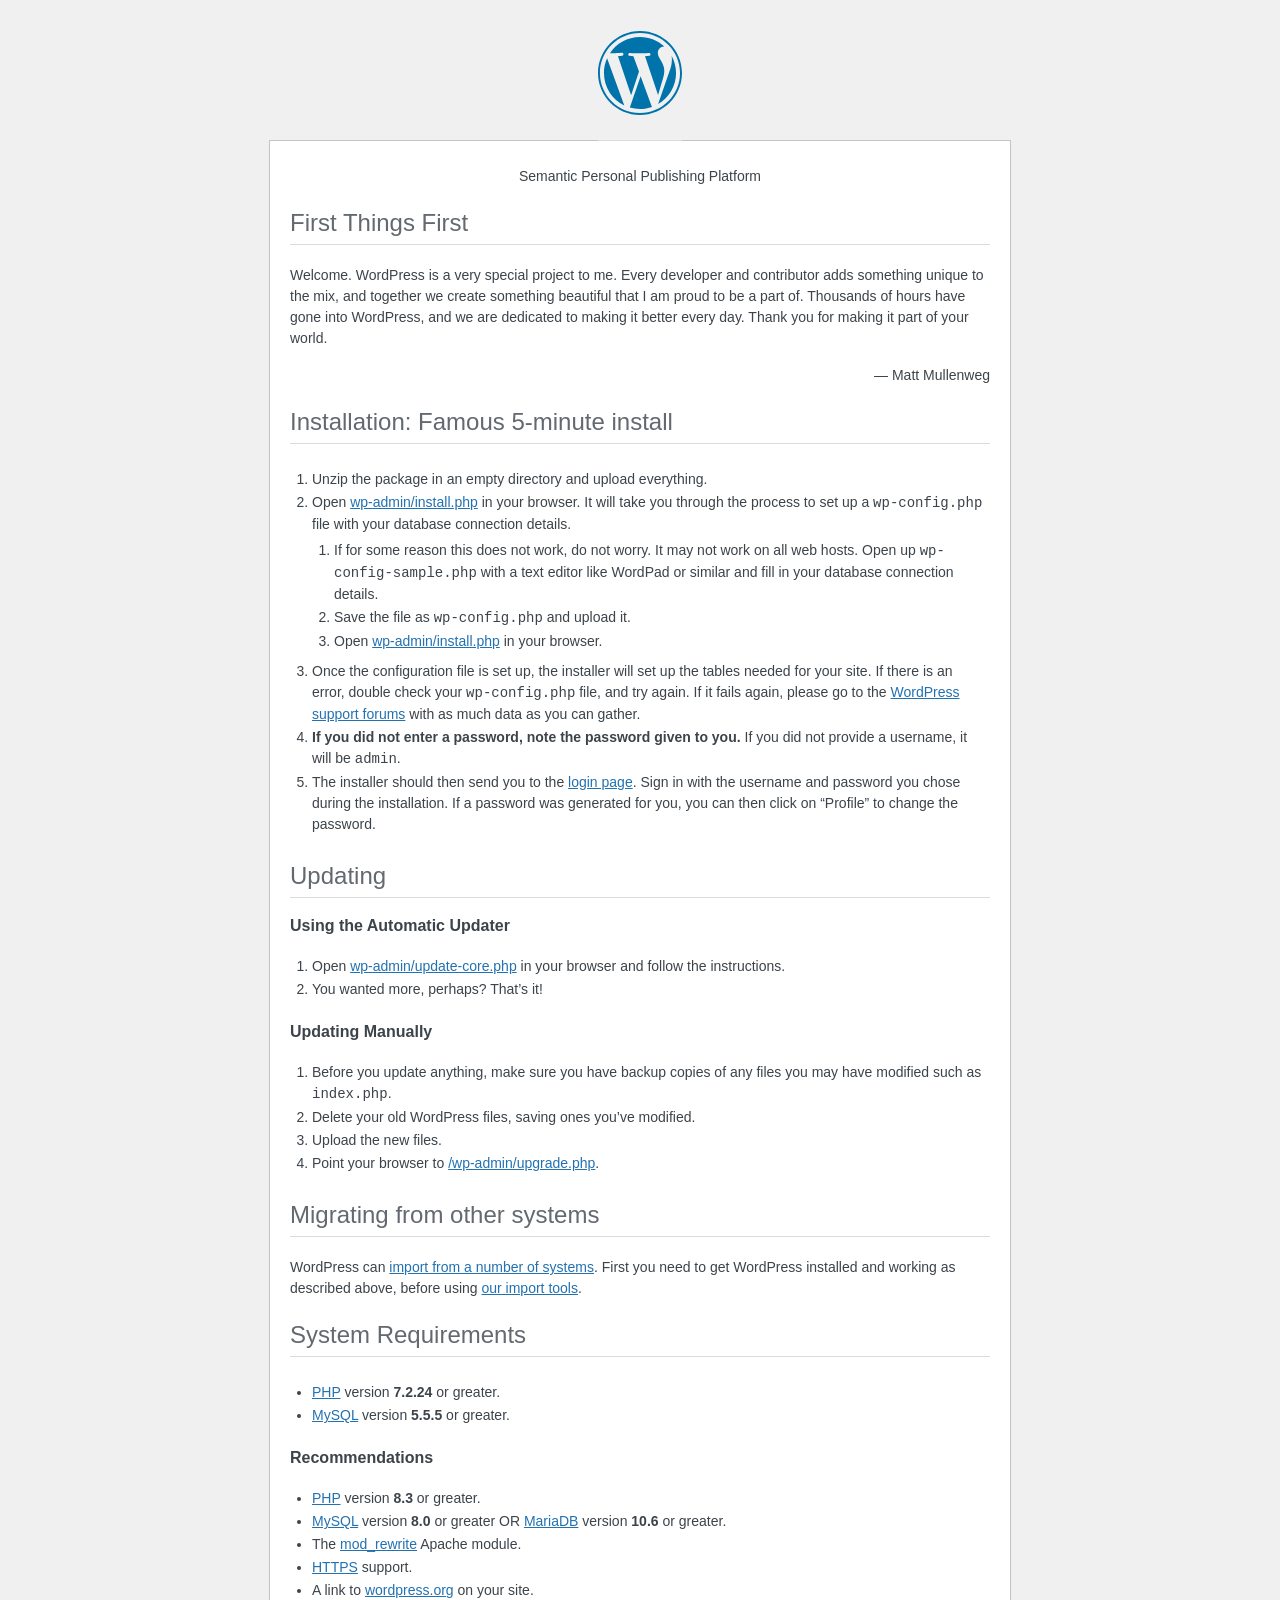
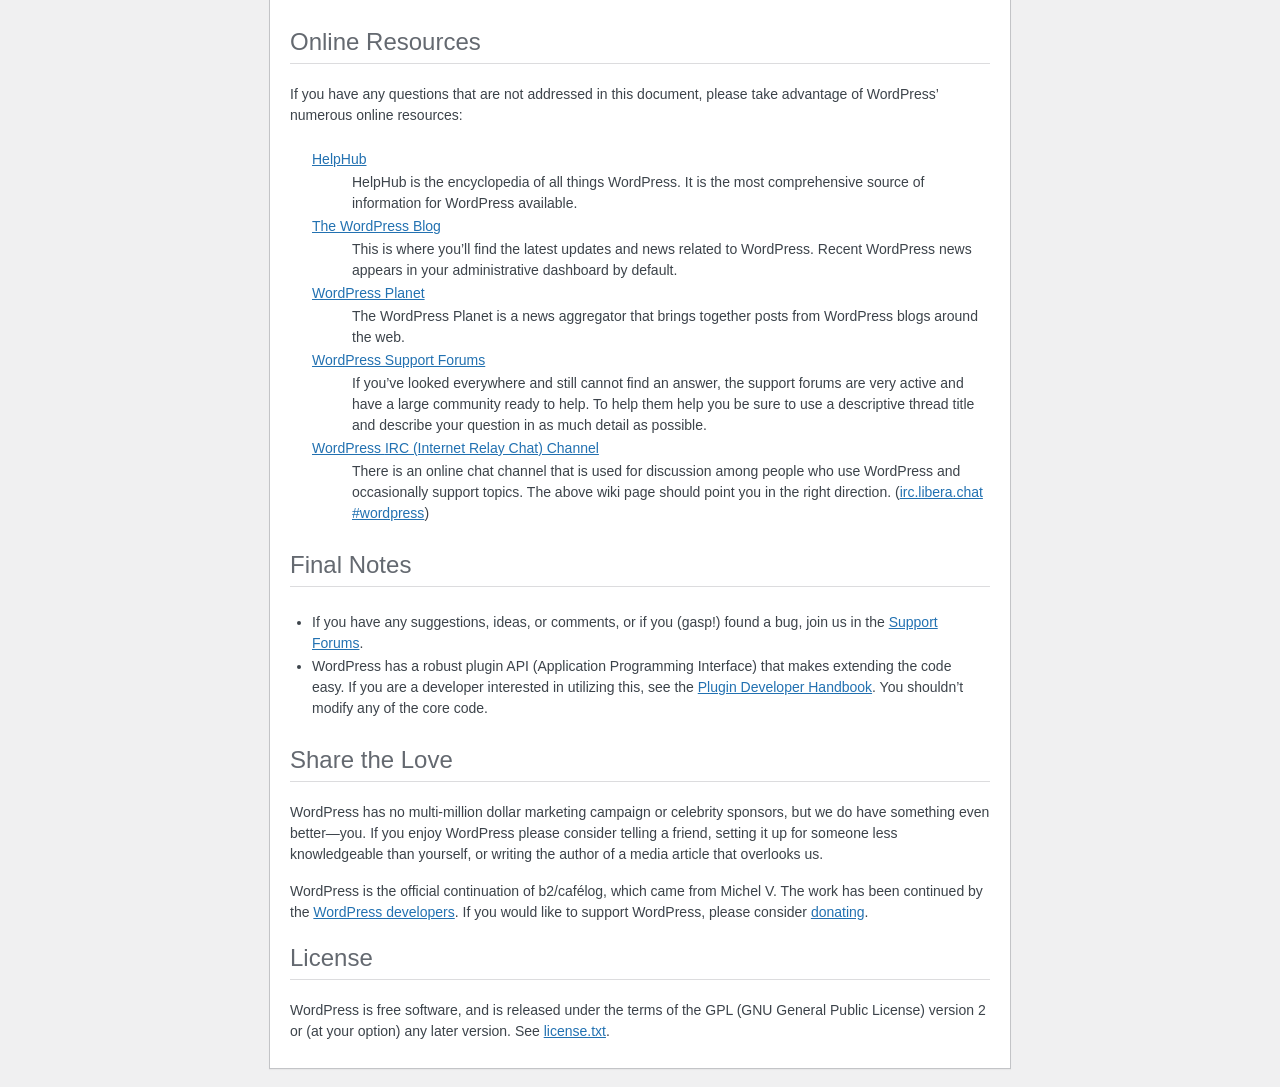
<file: htdocs/wordpress/readme.html>
<!DOCTYPE html>
<html lang="en">
<head>
	<meta name="viewport" content="width=device-width" />
	<meta http-equiv="Content-Type" content="text/html; charset=utf-8" />
	<meta name="robots" content="noindex,nofollow" />
	<title>WordPress &#8250; ReadMe</title>
	<link rel="stylesheet" href="wp-admin/css/install.css?ver=20100228" type="text/css" />
</head>
<body>
<h1 id="logo">
	<a href="https://wordpress.org/"><img alt="WordPress" src="wp-admin/images/wordpress-logo.png" /></a>
</h1>
<p style="text-align: center">Semantic Personal Publishing Platform</p>

<h2>First Things First</h2>
<p>Welcome. WordPress is a very special project to me. Every developer and contributor adds something unique to the mix, and together we create something beautiful that I am proud to be a part of. Thousands of hours have gone into WordPress, and we are dedicated to making it better every day. Thank you for making it part of your world.</p>
<p style="text-align: right">&#8212; Matt Mullenweg</p>

<h2>Installation: Famous 5-minute install</h2>
<ol>
	<li>Unzip the package in an empty directory and upload everything.</li>
	<li>Open <span class="file"><a href="wp-admin/install.php">wp-admin/install.php</a></span> in your browser. It will take you through the process to set up a <code>wp-config.php</code> file with your database connection details.
		<ol>
			<li>If for some reason this does not work, do not worry. It may not work on all web hosts. Open up <code>wp-config-sample.php</code> with a text editor like WordPad or similar and fill in your database connection details.</li>
			<li>Save the file as <code>wp-config.php</code> and upload it.</li>
			<li>Open <span class="file"><a href="wp-admin/install.php">wp-admin/install.php</a></span> in your browser.</li>
		</ol>
	</li>
	<li>Once the configuration file is set up, the installer will set up the tables needed for your site. If there is an error, double check your <code>wp-config.php</code> file, and try again. If it fails again, please go to the <a href="https://wordpress.org/support/forums/">WordPress support forums</a> with as much data as you can gather.</li>
	<li><strong>If you did not enter a password, note the password given to you.</strong> If you did not provide a username, it will be <code>admin</code>.</li>
	<li>The installer should then send you to the <a href="wp-login.php">login page</a>. Sign in with the username and password you chose during the installation. If a password was generated for you, you can then click on &#8220;Profile&#8221; to change the password.</li>
</ol>

<h2>Updating</h2>
<h3>Using the Automatic Updater</h3>
<ol>
	<li>Open <span class="file"><a href="wp-admin/update-core.php">wp-admin/update-core.php</a></span> in your browser and follow the instructions.</li>
	<li>You wanted more, perhaps? That&#8217;s it!</li>
</ol>

<h3>Updating Manually</h3>
<ol>
	<li>Before you update anything, make sure you have backup copies of any files you may have modified such as <code>index.php</code>.</li>
	<li>Delete your old WordPress files, saving ones you&#8217;ve modified.</li>
	<li>Upload the new files.</li>
	<li>Point your browser to <span class="file"><a href="wp-admin/upgrade.php">/wp-admin/upgrade.php</a>.</span></li>
</ol>

<h2>Migrating from other systems</h2>
<p>WordPress can <a href="https://developer.wordpress.org/advanced-administration/wordpress/import/">import from a number of systems</a>. First you need to get WordPress installed and working as described above, before using <a href="wp-admin/import.php">our import tools</a>.</p>

<h2>System Requirements</h2>
<ul>
	<li><a href="https://www.php.net/">PHP</a> version <strong>7.2.24</strong> or greater.</li>
	<li><a href="https://www.mysql.com/">MySQL</a> version <strong>5.5.5</strong> or greater.</li>
</ul>

<h3>Recommendations</h3>
<ul>
	<li><a href="https://www.php.net/">PHP</a> version <strong>8.3</strong> or greater.</li>
	<li><a href="https://www.mysql.com/">MySQL</a> version <strong>8.0</strong> or greater OR <a href="https://mariadb.org/">MariaDB</a> version <strong>10.6</strong> or greater.</li>
	<li>The <a href="https://httpd.apache.org/docs/2.2/mod/mod_rewrite.html">mod_rewrite</a> Apache module.</li>
	<li><a href="https://wordpress.org/news/2016/12/moving-toward-ssl/">HTTPS</a> support.</li>
	<li>A link to <a href="https://wordpress.org/">wordpress.org</a> on your site.</li>
</ul>

<h2>Online Resources</h2>
<p>If you have any questions that are not addressed in this document, please take advantage of WordPress&#8217; numerous online resources:</p>
<dl>
	<dt><a href="https://wordpress.org/documentation/">HelpHub</a></dt>
		<dd>HelpHub is the encyclopedia of all things WordPress. It is the most comprehensive source of information for WordPress available.</dd>
	<dt><a href="https://wordpress.org/news/">The WordPress Blog</a></dt>
		<dd>This is where you&#8217;ll find the latest updates and news related to WordPress. Recent WordPress news appears in your administrative dashboard by default.</dd>
	<dt><a href="https://planet.wordpress.org/">WordPress Planet</a></dt>
		<dd>The WordPress Planet is a news aggregator that brings together posts from WordPress blogs around the web.</dd>
	<dt><a href="https://wordpress.org/support/forums/">WordPress Support Forums</a></dt>
		<dd>If you&#8217;ve looked everywhere and still cannot find an answer, the support forums are very active and have a large community ready to help. To help them help you be sure to use a descriptive thread title and describe your question in as much detail as possible.</dd>
	<dt><a href="https://make.wordpress.org/support/handbook/appendix/other-support-locations/introduction-to-irc/">WordPress <abbr>IRC</abbr> (Internet Relay Chat) Channel</a></dt>
		<dd>There is an online chat channel that is used for discussion among people who use WordPress and occasionally support topics. The above wiki page should point you in the right direction. (<a href="https://web.libera.chat/#wordpress">irc.libera.chat #wordpress</a>)</dd>
</dl>

<h2>Final Notes</h2>
<ul>
	<li>If you have any suggestions, ideas, or comments, or if you (gasp!) found a bug, join us in the <a href="https://wordpress.org/support/forums/">Support Forums</a>.</li>
	<li>WordPress has a robust plugin <abbr>API</abbr> (Application Programming Interface) that makes extending the code easy. If you are a developer interested in utilizing this, see the <a href="https://developer.wordpress.org/plugins/">Plugin Developer Handbook</a>. You shouldn&#8217;t modify any of the core code.</li>
</ul>

<h2>Share the Love</h2>
<p>WordPress has no multi-million dollar marketing campaign or celebrity sponsors, but we do have something even better&#8212;you. If you enjoy WordPress please consider telling a friend, setting it up for someone less knowledgeable than yourself, or writing the author of a media article that overlooks us.</p>

<p>WordPress is the official continuation of b2/caf&#233;log, which came from Michel V. The work has been continued by the <a href="https://wordpress.org/about/">WordPress developers</a>. If you would like to support WordPress, please consider <a href="https://wordpress.org/donate/">donating</a>.</p>

<h2>License</h2>
<p>WordPress is free software, and is released under the terms of the <abbr>GPL</abbr> (GNU General Public License) version 2 or (at your option) any later version. See <a href="license.txt">license.txt</a>.</p>

</body>
</html>
</file>
<file: htdocs/wordpress/wp-admin/css/install.css>
html {
	background: #f0f0f1;
	margin: 0 20px;
}

body {
	background: #fff;
	border: 1px solid #c3c4c7;
	color: #3c434a;
	font-family: -apple-system, BlinkMacSystemFont, "Segoe UI", Roboto, Oxygen-Sans, Ubuntu, Cantarell, "Helvetica Neue", sans-serif;
	margin: 140px auto 25px;
	padding: 20px 20px 10px;
	max-width: 700px;
	-webkit-font-smoothing: subpixel-antialiased;
	box-shadow: 0 1px 1px rgba(0, 0, 0, 0.04);
}

a {
	color: #2271b1;
}

a:hover,
a:active {
	color: #135e96;
}

a:focus {
	color: #043959;
	box-shadow: 0 0 0 2px #2271b1;
	/* Only visible in Windows High Contrast mode */
	outline: 2px solid transparent;
}

h1, h2 {
	border-bottom: 1px solid #dcdcde;
	clear: both;
	color: #646970;
	font-size: 24px;
	padding: 0 0 7px;
	font-weight: 400;
}

h3 {
	font-size: 16px;
}

p, li, dd, dt {
	padding-bottom: 2px;
	font-size: 14px;
	line-height: 1.5;
}

code, .code {
	font-family: Consolas, Monaco, monospace;
}

ul, ol, dl {
	padding: 5px 5px 5px 22px;
}

a img {
	border: 0
}
abbr {
	border: 0;
	font-variant: normal;
}

fieldset {
	border: 0;
	padding: 0;
	margin: 0;
}

#logo {
	margin: -130px auto 25px;
	padding: 0 0 25px;
	width: 84px;
	height: 84px;
	overflow: hidden;
	background-image: url(../images/w-logo-blue.png?ver=20131202);
	background-image: none, url(../images/wordpress-logo.svg?ver=20131107);
	background-size: 84px;
	background-position: center top;
	background-repeat: no-repeat;
	color: #3c434a; /* same as login.css */
	font-size: 20px;
	font-weight: 400;
	line-height: 1.3em;
	text-decoration: none;
	text-align: center;
	text-indent: -9999px;
	outline: none;
}

.step {
	margin: 20px 0 15px;
}
.step, th {
	text-align: left;
	padding: 0;
}
.language-chooser.wp-core-ui .step .button.button-large {
	font-size: 14px;
}
textarea {
	border: 1px solid #dcdcde;
	font-family: -apple-system, BlinkMacSystemFont, "Segoe UI", Roboto, Oxygen-Sans, Ubuntu, Cantarell, "Helvetica Neue", sans-serif;
	width: 100%;
	box-sizing: border-box;
}

.form-table {
	border-collapse: collapse;
	margin-top: 1em;
	width: 100%;
}

.form-table td {
	margin-bottom: 9px;
	padding: 10px 20px 10px 0;
	font-size: 14px;
	vertical-align: top
}

.form-table th {
	font-size: 14px;
	text-align: left;
	padding: 10px 20px 10px 0;
	width: 115px;
	vertical-align: top;
}

.form-table code {
	line-height: 1.28571428;
	font-size: 14px;
}

.form-table p {
	margin: 4px 0 0;
	font-size: 11px;
}

.form-table .setup-description {
	margin: 4px 0 0;
	line-height: 1.6;
}

.form-table input {
	line-height: 1.33333333;
	font-size: 15px;
	padding: 3px 5px;
}

.wp-pwd {
	margin-top: 0;
}

.form-table .wp-pwd {
	display: flex;
	column-gap: 4px;
}

.form-table .password-input-wrapper {
	width: 100%;
}

input,
submit {
	font-family: -apple-system, BlinkMacSystemFont, "Segoe UI", Roboto, Oxygen-Sans, Ubuntu, Cantarell, "Helvetica Neue", sans-serif;
}

.form-table input[type=text],
.form-table input[type=email],
.form-table input[type=url],
.form-table input[type=password],
#pass-strength-result {
	width: 100%;
}

.form-table th p {
	font-weight: 400;
}

.form-table.install-success th,
.form-table.install-success td {
	vertical-align: middle;
	padding: 16px 20px 16px 0;
}

.form-table.install-success td p {
	margin: 0;
	font-size: 14px;
}

.form-table.install-success td code {
	margin: 0;
	font-size: 18px;
}

#error-page {
	margin-top: 50px;
}

#error-page p {
	font-size: 14px;
	line-height: 1.28571428;
	margin: 25px 0 20px;
}

#error-page code, .code {
	font-family: Consolas, Monaco, monospace;
}

.message {
	border-left: 4px solid #d63638;
	padding: .7em .6em;
	background-color: #fcf0f1;
}

/* rtl:ignore */
#dbname,
#uname,
#pwd,
#dbhost,
#prefix,
#user_login,
#admin_email,
#pass1,
#pass2 {
	direction: ltr;
}


/* localization */
body.rtl,
.rtl textarea,
.rtl input,
.rtl submit {
	font-family: Tahoma, sans-serif;
}

:lang(he-il) body.rtl,
:lang(he-il) .rtl textarea,
:lang(he-il) .rtl input,
:lang(he-il) .rtl submit {
	font-family: Arial, sans-serif;
}

@media only screen and (max-width: 799px) {
	body {
		margin-top: 115px;
	}
	#logo a {
		margin: -125px auto 30px;
	}
}

@media screen and (max-width: 782px) {

	.form-table {
		margin-top: 0;
	}

	.form-table th,
	.form-table td {
		display: block;
		width: auto;
		vertical-align: middle;
	}

	.form-table th {
		padding: 20px 0 0;
	}

	.form-table td {
		padding: 5px 0;
		border: 0;
		margin: 0;
	}

	textarea,
	input {
		font-size: 16px;
	}

	.form-table td input[type="text"],
	.form-table td input[type="email"],
	.form-table td input[type="url"],
	.form-table td input[type="password"],
	.form-table td select,
	.form-table td textarea,
	.form-table span.description {
		width: 100%;
		font-size: 16px;
		line-height: 1.5;
		padding: 7px 10px;
		display: block;
		max-width: none;
		box-sizing: border-box;
	}

	#pwd {
		padding-right: 2.5rem;
	}

	.wp-pwd #pass1 {
		padding-right: 50px;
	}

	.wp-pwd .button.wp-hide-pw {
		right: 0;
	}

	#pass-strength-result {
		width: 100%;
	}
}

body.language-chooser {
	max-width: 300px;
}

.language-chooser select {
	padding: 8px;
	width: 100%;
	display: block;
	border: 1px solid #dcdcde;
	background: #fff;
	color: #2c3338;
	font-size: 16px;
	font-family: Arial, sans-serif;
	font-weight: 400;
}

.language-chooser select:focus {
	color: #2c3338;
}

.language-chooser select option:hover,
.language-chooser select option:focus {
	color: #0a4b78;
}

.language-chooser .step {
	text-align: right;
}

.screen-reader-input,
.screen-reader-text {
	border: 0;
	clip-path: inset(50%);
	height: 1px;
	margin: -1px;
	overflow: hidden;
	padding: 0;
	position: absolute;
	width: 1px;
	word-wrap: normal !important;
}

.spinner {
	background: url(../images/spinner.gif) no-repeat;
	background-size: 20px 20px;
	visibility: hidden;
	opacity: 0.7;
	filter: alpha(opacity=70);
	width: 20px;
	height: 20px;
	margin: 2px 5px 0;
}

.step .spinner {
	display: inline-block;
	vertical-align: middle;
	margin-right: 15px;
}

.button.hide-if-no-js,
.hide-if-no-js {
	display: none;
}

/**
 * HiDPI Displays
 */
@media print,
  (min-resolution: 120dpi) {

	.spinner {
		background-image: url(../images/spinner-2x.gif);
	}

}
</file>
